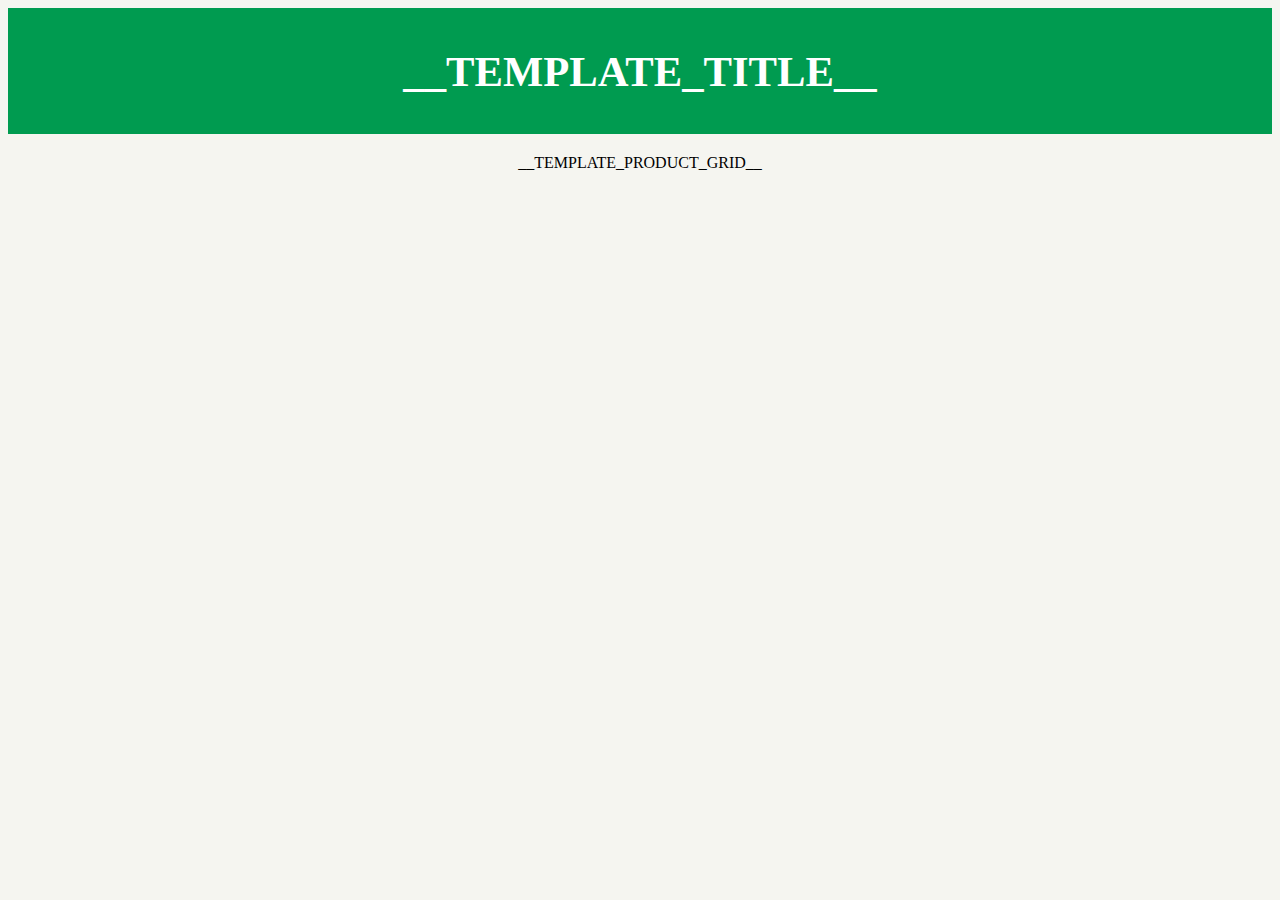
<file: static/index_template.html>
<!DOCTYPE html>
<html lang="en">
<head>
    <meta charset="UTF-8">
    <title>My Storage App</title>
    <link rel="stylesheet" href="style.css"/>
</head>
<body>
<div class="list-products-title">
    <h1>__TEMPLATE_TITLE__</h1>
</div>
<div>
    <ol class="product-grid">
        __TEMPLATE_PRODUCT_GRID__
    </ol>
</div>
</body>
</html>
</file>
<file: static/style.css>
body {
  background: #F5F5F0;
  color: black;
  font-family: Calibri;
}

.list-products-title {
  padding: 10px 0;
  background: #009B50;
  color: white;
  text-align: center;
  font-size: 16pt;
}

.product-grid {
  list-style-type: none;
  padding: 0;
  margin: 20px auto;
  display: flex;
  flex-wrap: wrap;         /* allow wrapping */
  justify-content: center; /* center items */
  gap: 20px;               /* space between items */
  max-width: 1200px;       /* optional: limit max page width */
}

.product-grid li {
  padding: 0;              /* let gap handle spacing */
  text-align: center;
  flex: 0 1 160px;         /* responsive item width */
}

.product {
  width: 140px;
}

.product-name,
.product-quantity {
  font-size: 1em;
  text-align: left;
}

.product-name {
  margin-top: 10px;
}

.product-quantity {
  color: darkred;
}

.product-image {
    box-shadow: 0 3px 6px rgba(0, 0, 0, 0.16), 0 3px 6px rgba(0, 0, 0, 0.23);
    width: 128px;
    height: 193px;
}
</file>
